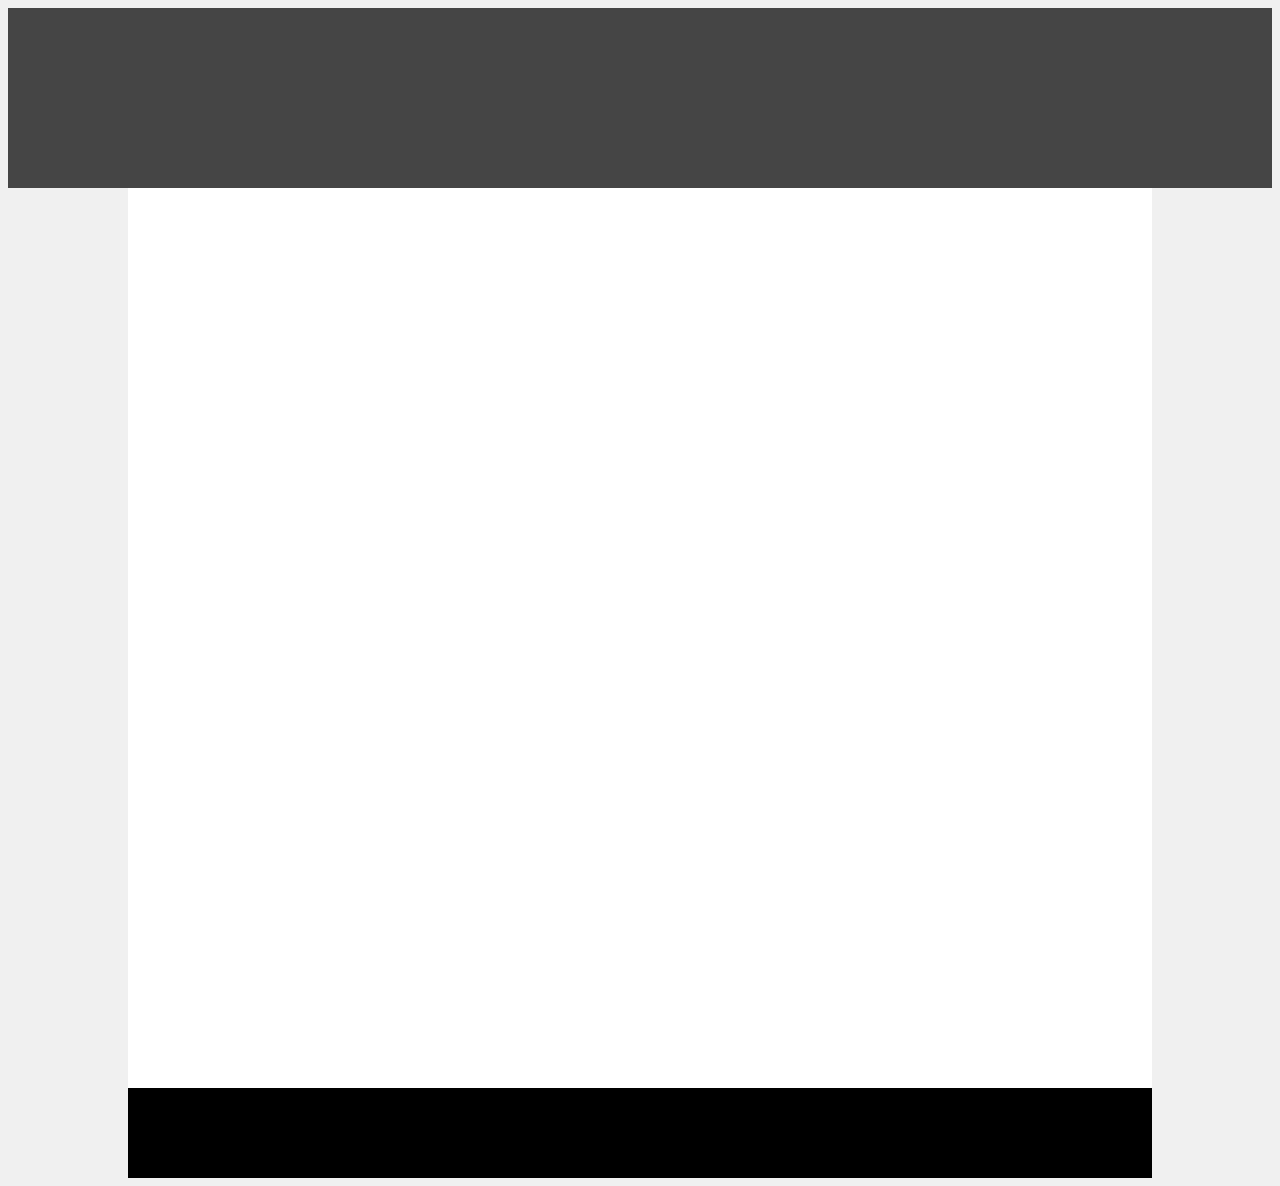
<file: drill-1/index.html>
<!DOCTYPE html>
<html lang="en">
<head>
    <meta charset="UTF-8">
    <meta http-equiv="X-UA-Compatible" content="IE=edge">
    <meta name="viewport" content="width=device-width, initial-scale=1.0">
    <title>First</title>
    <link rel="stylesheet" href="index.css">
</head>
<body>
    <header>  
    </header>
    <div class="middle-white"></div>
    <footer></footer>
</body>
</html>
</file>
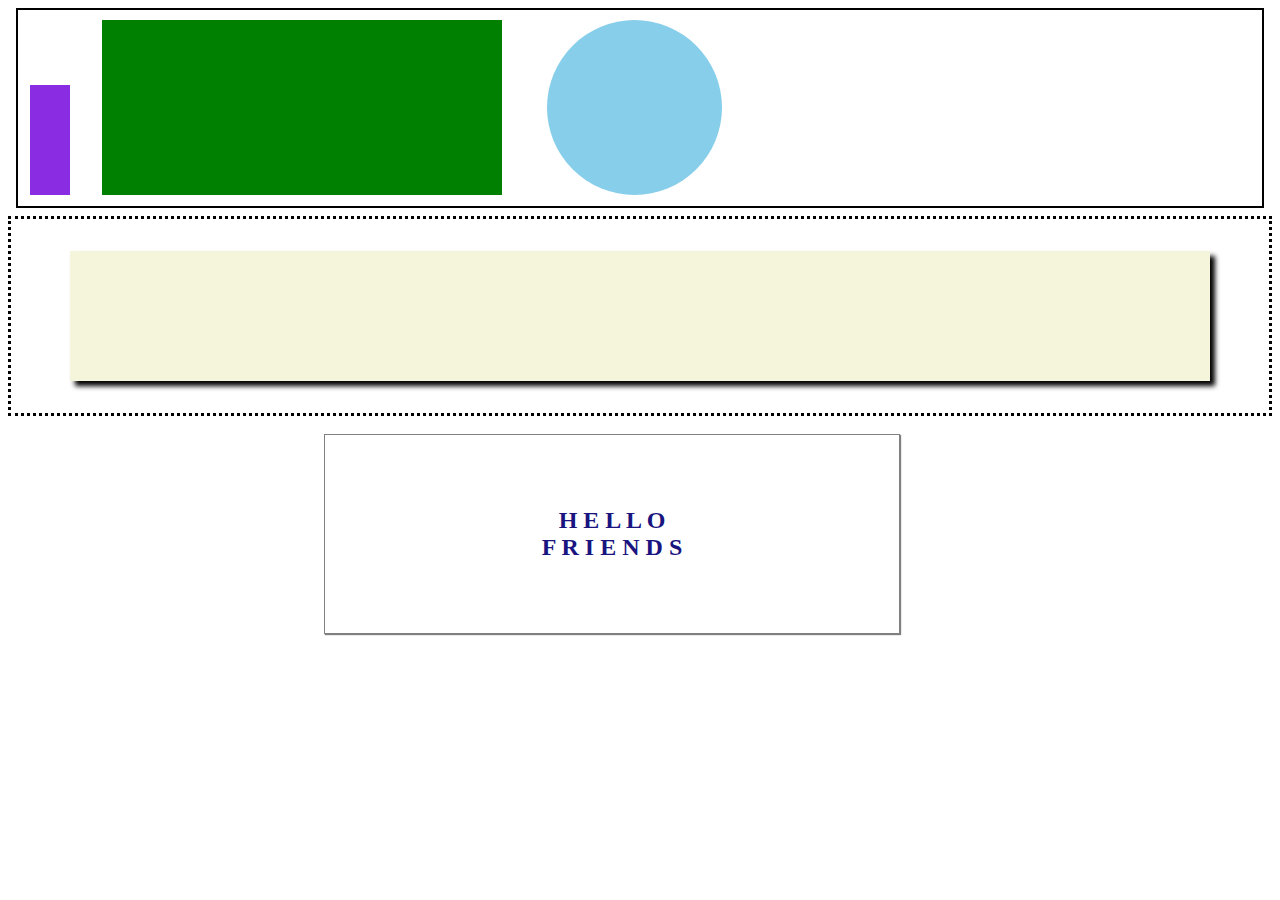
<file: drill-2/index.html>
<!DOCTYPE html>
<html lang="en">
<head>
    <meta charset="UTF-8">
    <meta http-equiv="X-UA-Compatible" content="IE=edge">
    <meta name="viewport" content="width=device-width, initial-scale=1.0">
    <title>Drill 2</title>
    <link rel="stylesheet" href="index.css">
</head>
<body>
    <div class="everything">
        <section class="top">
            <div class="purple"></div>
            <div class="green" ></div>
            <div class="blue" ></div>
        </section>
        <section class="middle">
            <div class="beige"></div>
        </section>
        <br>
        <section class="bottom">
            <h2> H E L L O <br>F R I E N D S </h2>
         
    </div>
    <div id="border-box"></div>
</body>
</html>
</file>
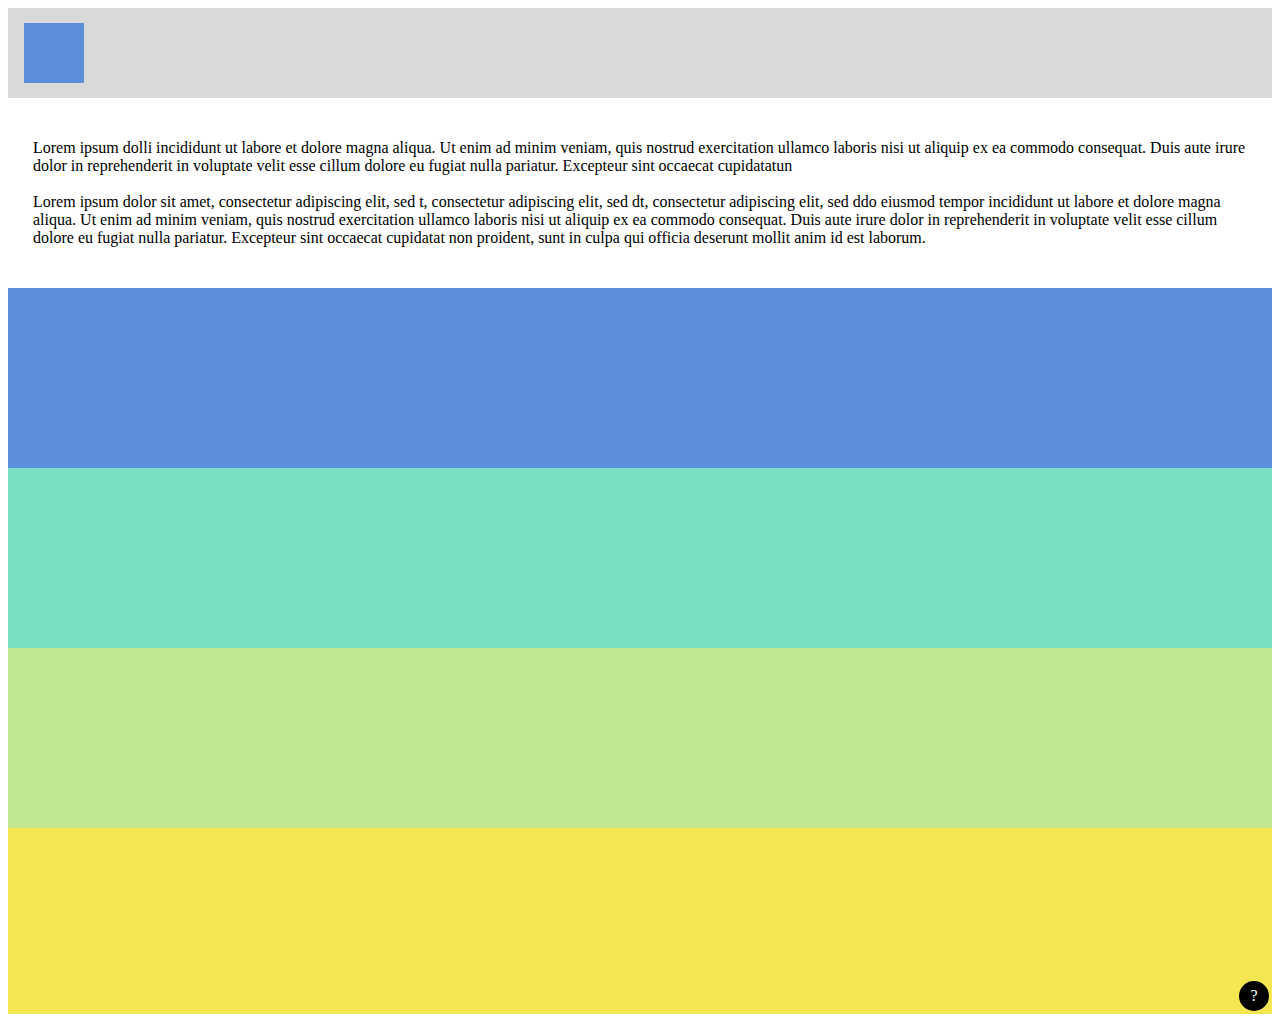
<file: drill-3/index.html>
<!-- be sure to look at the example gif as well -->
<!DOCTYPE html>
<html lang="en">
<head>
    <meta charset="UTF-8">
    <meta http-equiv="X-UA-Compatible" content="IE=edge">
    <meta name="viewport" content="width=device-width, initial-scale=1.0">
    <title>third</title>
    <link rel="stylesheet" href="index.css">
</head>
<body>
    <header>
        <div class="square blue"></div>
    </header>
    <div class="white">
        <p>
            Lorem ipsum dolli incididunt ut labore et dolore magna aliqua. Ut enim ad minim veniam, quis nostrud exercitation ullamco laboris nisi ut aliquip ex ea commodo consequat. Duis aute irure dolor in reprehenderit in voluptate velit esse cillum dolore eu fugiat nulla pariatur. Excepteur sint occaecat cupidatatun
            <br>
            <br>
            Lorem ipsum dolor sit amet, consectetur adipiscing elit, sed t, consectetur adipiscing elit, sed dt, consectetur adipiscing elit, sed ddo eiusmod tempor incididunt ut labore et dolore magna aliqua. Ut enim ad minim veniam, quis nostrud exercitation ullamco laboris nisi ut aliquip ex ea commodo consequat. Duis aute irure dolor in reprehenderit in voluptate velit esse cillum dolore eu fugiat nulla pariatur. Excepteur sint occaecat cupidatat non proident, sunt in culpa qui officia deserunt mollit anim id est laborum.
        
        </p>
    </div>
    <div class="blue space"></div>
    <div class="teal space"></div>
    <div class="green space"></div>
    <div class="yellow space">

        <div class="questionmark">?</div>
    </div>
</body>
</html>
</file>
<file: drill-1/index.css>
body {
    background-color: hsla(0, 0%, 94%);
}
header {
    background-color: hsla(0, 0%, 27%, 1);
    height: 20vh;
}
.middle-white {
    background-color: white;
    height: fit-content;
    margin-left: 120px;
    margin-right: 120px;
    height: 100vh;
}
footer {
    margin-left:  120px;
    margin-right: 120px;
    background-color: black;
    height:  10vh;

}
</file>
<file: drill-2/index.css>
section {
    display: flex;
    align-items: baseline;
    box-sizing: border-box;
    ;
}
.purple {
    background-color:  hsla(271, 76%, 53%, 1);
    height: 90px;
    width: 20px;
    padding: 10px;
    margin: 2px;
    /* display: flex;
    align-items: flex-end; */
}
.green{
    height: 175px;
    width: 400px;
    background-color: green;
    margin-left: 30px;
    margin-right: 45px;
}
.blue{
    height: 175px;
    width: 175px;
    border-radius: 100px;
    background-color: skyblue;
}
.top {
    border: 2px solid black;
    padding: 10px;
    height: 200px;
    margin: .5em;
}
.middle {
    display: flex;
    align-items: center;
    justify-content: center;
    border: dotted black;
    height: 200px;
  }
  
.beige {
    width: 89vw;
    height: 130px;
    background-color: beige;
    box-shadow: 5px 5px 5px black;  }
.bottom {
    border: .5px solid grey;
    display: flex;
    align-items: center;
    justify-content: center;
    width: 45vw;
    height: 200px;
    box-shadow: 1px 1px 1px grey;
    margin-left: 25%;
    
}
body{
    height: 100%;
}
h2{
    text-align: center;
    color: hsla(243, 73%, 29%, 1);
}
</file>
<file: drill-3/index.css>
.blue{
    background-color: hsla(216, 65%, 61%, 1);
}
.teal{
    background-color: hsla(163, 62%, 68%, 1);
}
.green{
    background-color: hsla(86, 64%, 74%, 1);
}
.yellow{
    background-color: hsla(55, 89%, 64%, 1);
    display: flex;
    align-self: flex-end;
    justify-content: flex-end;
    padding: 3px;
}
.space {
    height: 20vh;
}
header{
    height: 10vh;
    background-color: hsla(0, 0%, 85%, 1);
    display: flex;
    align-items: center;
}

.white{
    padding: 25px;
}
.square {
    height: 60px;
    width: 60px;
    margin: 1em;
    
}
.questionmark {
    background-color: black;
    height: 30px;
    width: 30px;
    border-radius: 30px;
    color: white;
    display: flex; 
    align-items: center;
    justify-content: center;
    align-self: flex-end;
    justify-self: flex-end;

}
</file>
